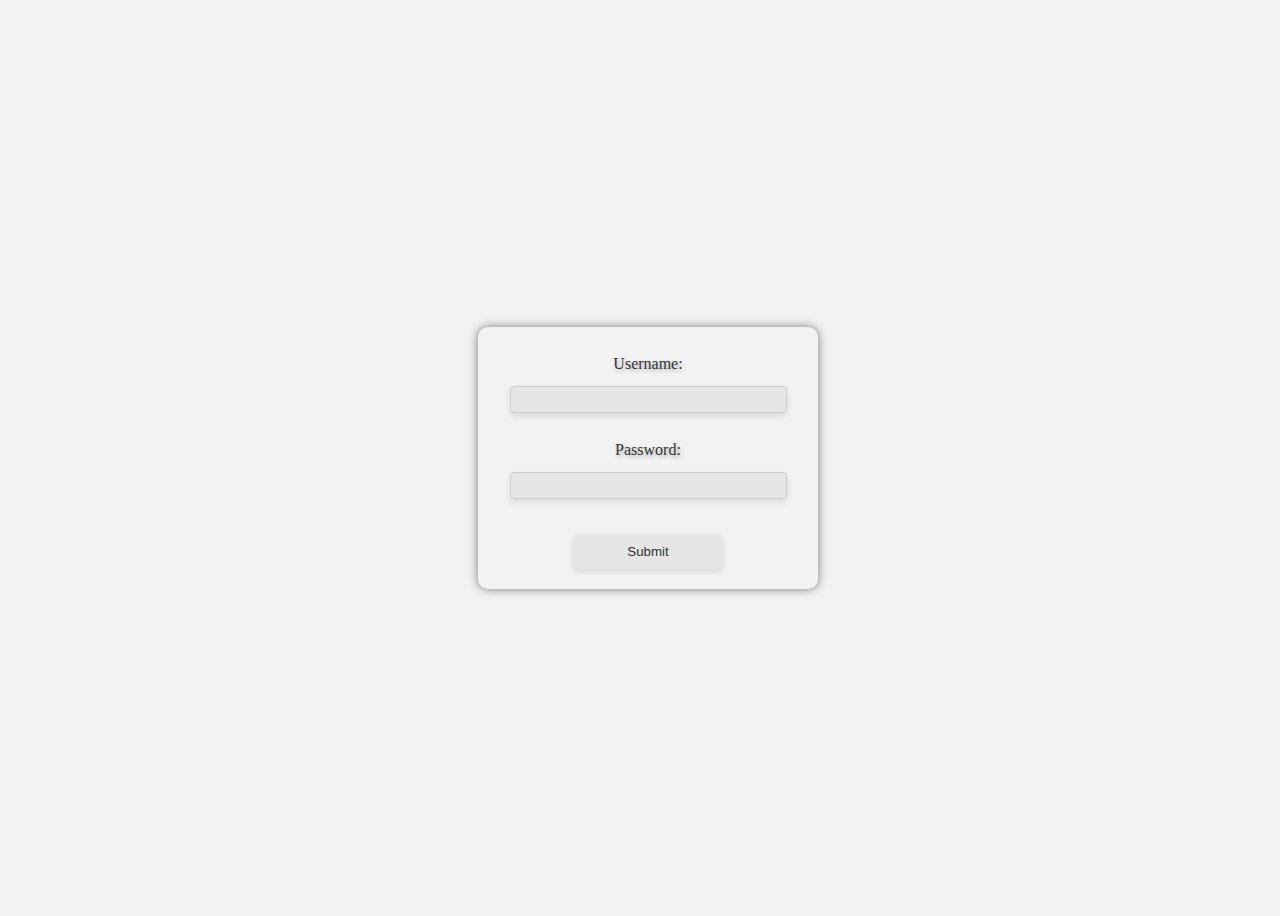
<file: index.html>
<!DOCTYPE html>
<html lang="en">
<head>
  <meta charset="UTF-8">
  <meta name="viewport" content="width=device-width, initial-scale=1.0">
  <title>Login</title>
  <link rel="stylesheet" href="style.css">
</head>
<body>
    <form id="form">
      <label for="username">Username:</label>
      <input type="text" id="username">
      <label for="password">Password:</label>
      <input type="password" id="password">
      <button type="submit">Submit</button>
    </form>
</body>
</html>
</file>
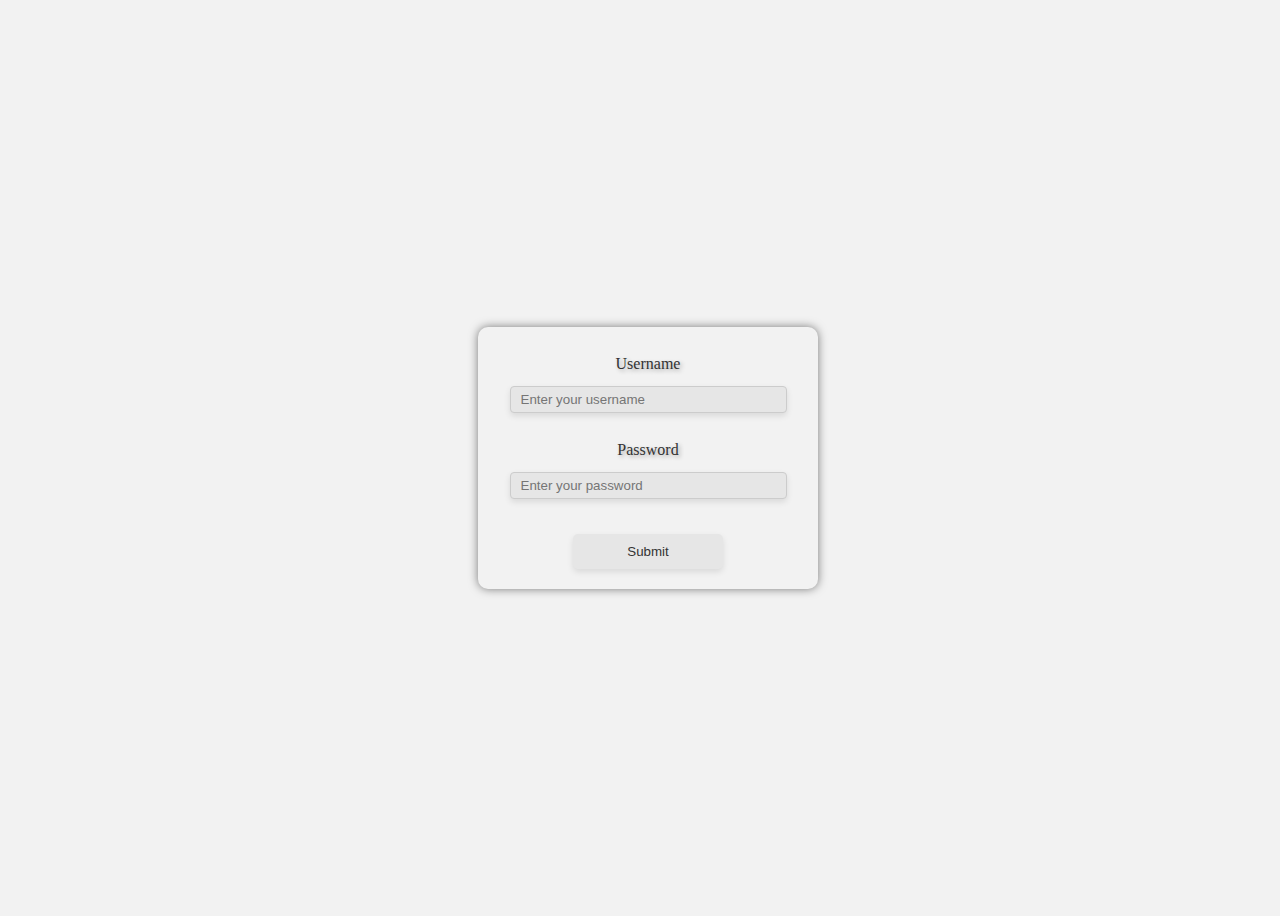
<file: login.html>
<!DOCTYPE html>
<html lang="en">
<head>
  <meta charset="UTF-8">
  <meta name="viewport" content="width=device-width, initial-scale=1.0">
  <title>Login</title>
  <link rel="stylesheet" href="style.css">
</head>
<body>
    <form id="form">
      <label for="username">Username</label>
      <input type="text" id="username" placeholder="Enter your username">
      <label for="password">Password</label>
      <input type="password" id="password" placeholder="Enter your password">
      <button id="btn" type="submit">Submit</button>
    </form>
    <script src="app.js"></script>
</body>
</html>
</file>
<file: style.css>
body {
  background-color: #f2f2f2;
  height: 100vh;
  width: 100vw;
  display: flex;
  justify-content: center;
  align-items: center;
  font-family: Arial, sans-serif;
  font-size: 16px;
  line-height: 1.5;
  color: #333;
}

/*Create a form container for form tag with shawdow effect and center  and border radius */
form {
  background-color: #f2f2f2;
  border-radius: 10px;
  box-shadow: 0 0 10px rgba(0, 0, 0, 0.5);
  display: flex;
  flex-direction: column;
  justify-content: center;
  align-items: center;
  padding: 20px;
  width: 300px;
  margin: 0 auto;
}
/*input desing with border radius and padding for input tag username and password 
 and effect with hover and focus */
input {
  border-radius: 5px;
  padding: 10px;
  margin-bottom: 10px;
  width: 100%;
  border: 1px solid #ccc;
}

input:hover {
  border-color: #999;
}

input:focus {
  outline: none;
  border-color: #333;
}


label {
  margin-bottom: 5px;
  padding: 5px;
  text-align: left;
  color: #333;
}

label:active {
  color: #222;
}
button {
  border-radius: 5px;
  padding: 10px;
  width: 100%;
  border: 1px solid #ccc;
  background-color: #333;
  color: #fff;
  cursor: pointer;
}

button:hover {
  background-color: #555;
} 

button:focus {
  outline: none;
}

button:active {
  background-color: #222;
}
button {
  border-radius: 5px;
  padding: 10px;
  margin-top: 15px;
  width: 50%;
  border: none;
  background-color: #f2f2f2;
  color: #333;
  cursor: pointer;
  /* Add your soft creative color here */
  background-color: #e6e6e6;
  box-shadow: 0px 3px 6px rgba(0, 0, 0, 0.1);
  transition: background-color 0.3s ease;
}
label {
  display: inline-block;
  padding: 5px 10px;
  border-radius: 4px;
  background-color: #f2f2f2;
  color: #333;
  /* Add your creative and original style here */
  font-family: 'Comic Sans MS', cursive;
  font-size: 16px;
  text-shadow: 2px 2px 4px rgba(0, 0, 0, 0.3);
  transition: background-color 0.3s ease;
  
}


label:hover {
  /* Add your hover effect here */
  background-color: #d9d9d9;
  text-decoration: underline;
  box-shadow: 0px 5px 10px rgba(0, 0, 0, 0.2);
}input {
  display: inline-block;
  width: 85%;
  padding: 5px 10px;
  margin-bottom: 20px;
  border-radius: 4px;
  background-color: #f2f2f2;
  color: #333;
  /* Add your soft creative color here */
  background-color: #e6e6e6;
  box-shadow: 0px 3px 6px rgba(0, 0, 0, 0.1);
  transition: background-color 0.3s ease;
  
}

input:hover {
  /* Add your hover effect here */
  background-color: #d9d9d9;
  box-shadow: 0px 5px 10px rgba(0, 0, 0, 0.2);
}
button:hover {
  /* Add your hover effect here */
  background-color: #d9d9d9;
  box-shadow: 0px 5px 10px rgba(0, 0, 0, 0.2);
  text-decoration: underline;
}
</file>
